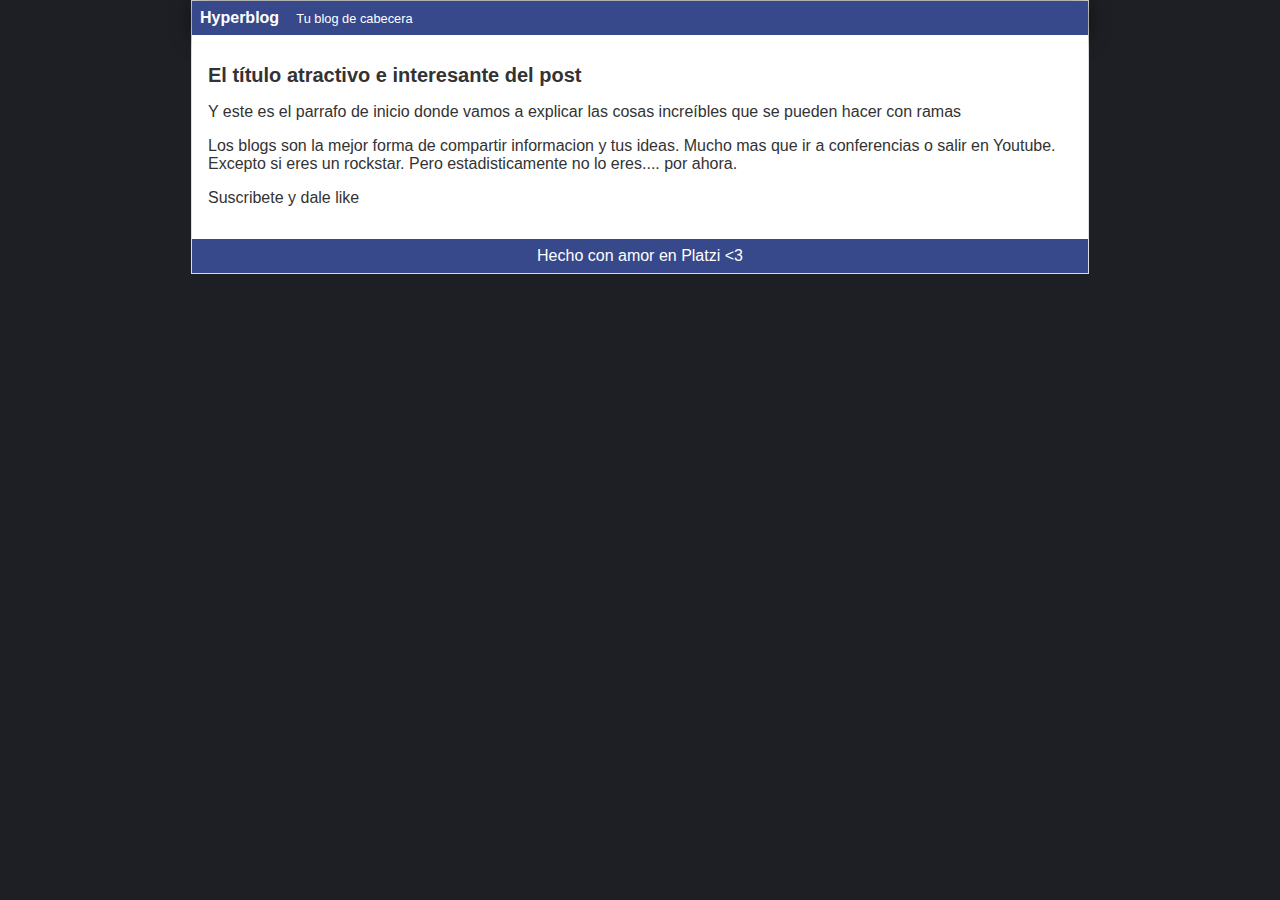
<file: blogpost.html>
<html>
    <head>
	<meta charset="UTF-8">
        <title>Bienvenidos a Hyperblog 2.0</title>
        <link rel="stylesheet" href="./css/estilos.css">
    </head>
    <body>
        <div id="container">
            <div id="cabecera">
                Hyperblog <span id="tagline">Tu blog de cabecera</span>
            </div>
            <div id="post">
                <h1>El título atractivo e interesante del post</h1>
                <p>Y este es el parrafo de inicio donde vamos a explicar las cosas increíbles que se pueden hacer con ramas</p>
                <p>Los blogs son la mejor forma de compartir informacion y tus ideas. Mucho mas que ir a conferencias o salir en Youtube. Excepto si eres un rockstar. Pero estadisticamente no lo eres.... por ahora.</p>
                <p>Suscribete y dale like</p>
            </div>
	    <div id="footer">
		Hecho con amor en Platzi &lt;3
	    </div>
        </div>
    </body>
</html>
</file>
<file: css/estilos.css>
body{
    background: #1e1f24;
    color: #333;
    text-align: center;
    font-family: Arial;
    font-size: 16px;
    margin: 0;
    padding: 0;
}

#cabecera{
    background: #37488b;
    box-shadow: 0px 2px 20px 0px rgba(0, 0, 0, 0.5);
    color: white;
    font-weight: bold;
    margin: 0;
    padding: 0.5em;
}

#cabecera #logo{
    width: 20px;
    vertical-align: middle;
}

#cabecera #tagline{
    padding: 0 0 0 1em;
    font-weight: normal;
    font-size: 0.8em;    
}

#container{
    width: 70%;
    padding: 0;
    text-align: left;
    border: 1px solid #DDD;
    margin: 0 auto;
}

#container h1{
    font-size: 20px;
}

#post{
    background: white;
    padding: 1em;
}

#footer{
    background: #37488b;
    color: white;
    text-align: center;
    padding: 0.5em;
}
</file>
